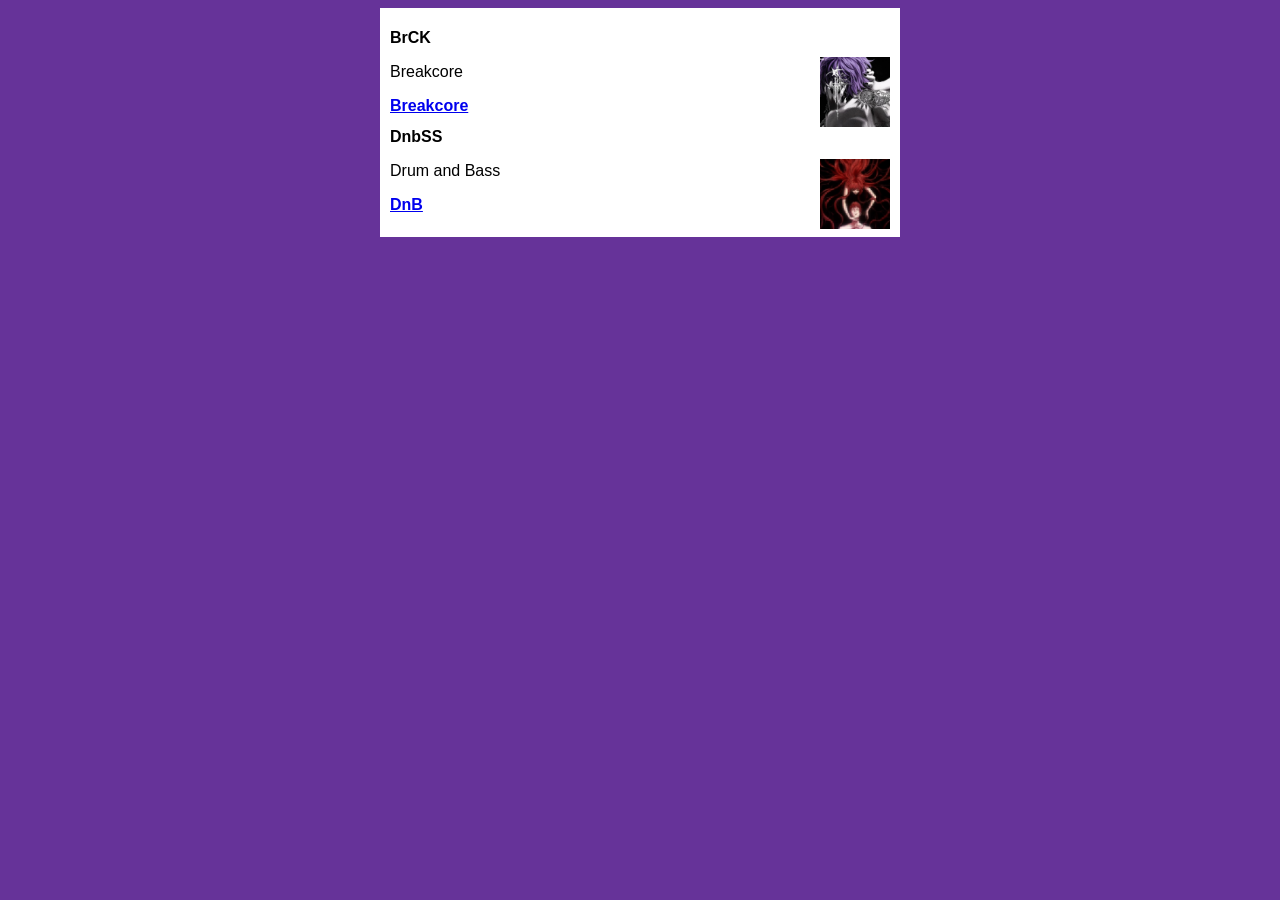
<file: index.html>
<!DOCTYPE html>
<html lang="en">
<head>
    <meta charset="UTF-8">
    <meta name="viewport" content="width=device-width, initial-scale=1.0">
    <title>curso em video</title>
    <link rel="stylesheet" href="/styles/index.css">
</head>
<body>
    <main>
        <header>
                <h1>BrCK</h1>
                <img src="images/bre.jpg" alt="Breakcore" class="lado">
                <p>Breakcore</p>
                <a href="cursoHtml.html">
                    <h2>Breakcore</h2>
                </a>
            </header>
        <article>
            <h2>DnbSS</h2>
            <img src="images/redHeads.jpg" alt="DnB" class="lado">
           <p>Drum and Bass</p>
        </article>
        <article>
            <h2><a href="cursojavaScript.html">DnB</a></h2>
        </article>
    </main>
    
</body>
</html>
</file>
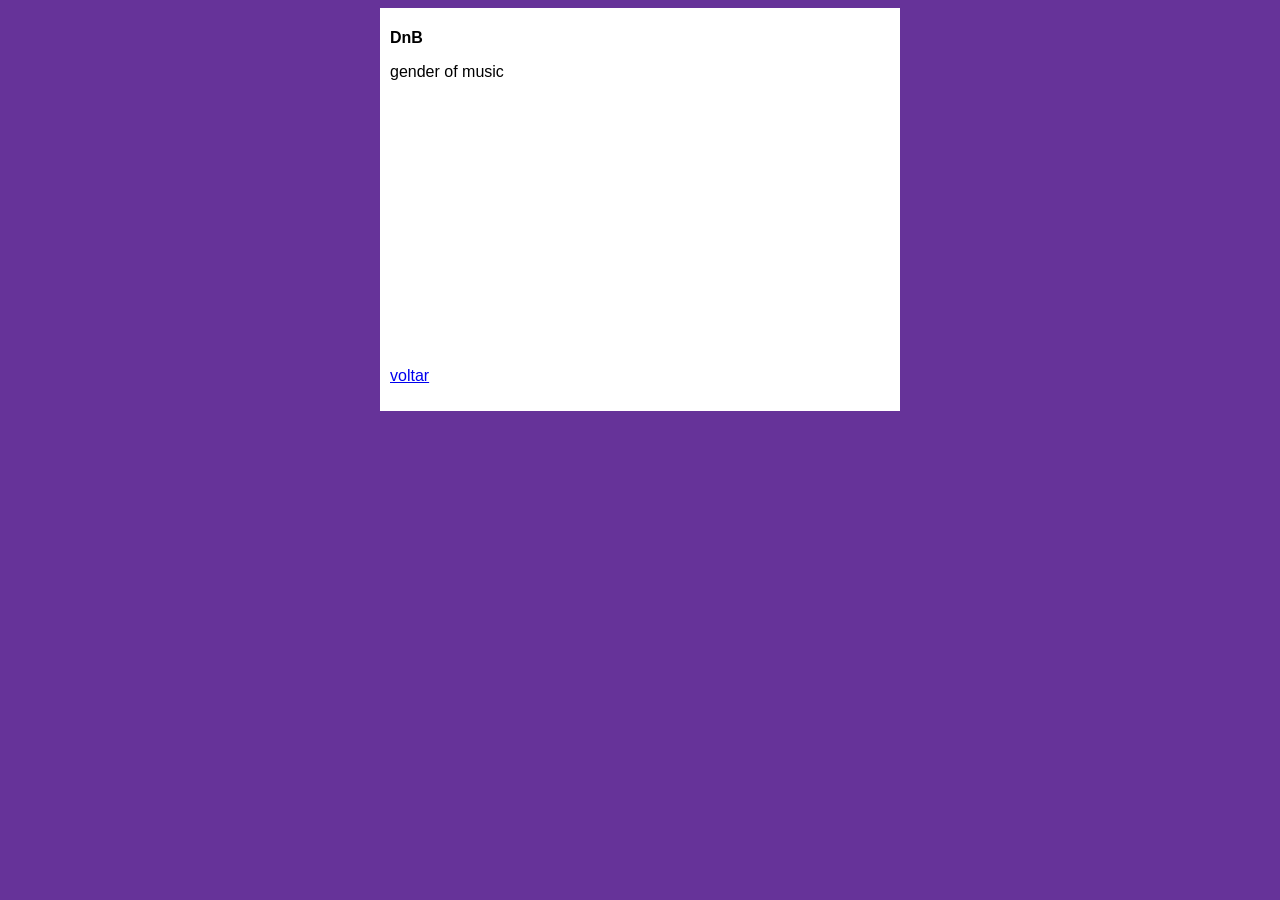
<file: cursoHtml.html>
<!DOCTYPE html>
<html lang="en">
<head>
    <meta charset="UTF-8">
    <meta name="viewport" content="width=device-width, initial-scale=1.0">
    <title>Document</title>
    <link rel="stylesheet" href="styles/index.css">
</head>
<body>
    <main>
    <h1>DnB</h1>
    <p>gender of music </p>
    <iframe width="500" class="video" height="315" src="https://www.youtube.com/embed/HIr8vgRllxc?si=YXb6b3jQUQmjZT9e" title="YouTube video player" frameborder="0" allow="accelerometer; autoplay; clipboard-write; encrypted-media; gyroscope; picture-in-picture; web-share" referrerpolicy="strict-origin-when-cross-origin" allowfullscreen></iframe>

    <a href="index.html"><p>voltar</p></a>
    </main>
</body>
</html>
</file>
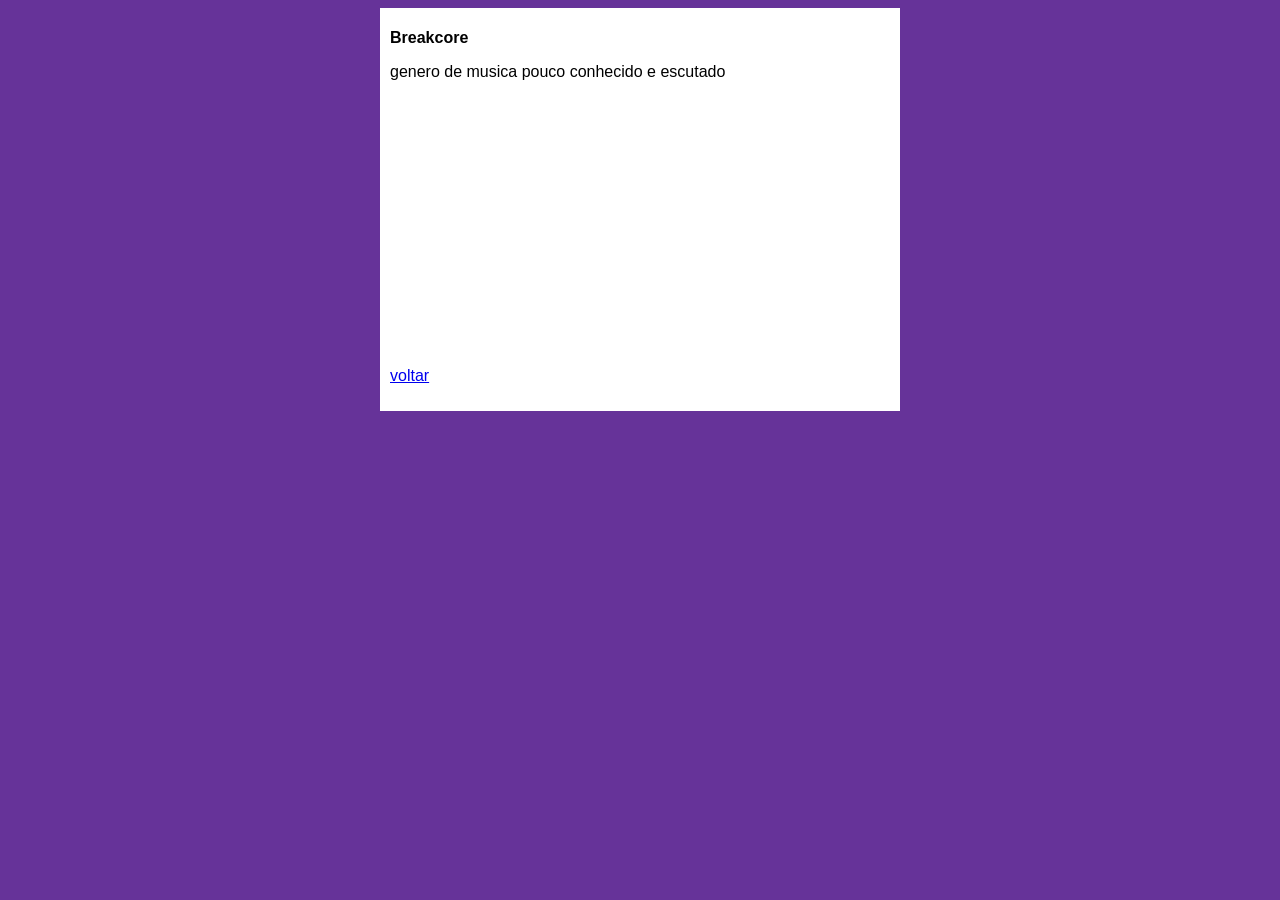
<file: cursojavaScript.html>
<!DOCTYPE html>
<html lang="en">
<head>
    <meta charset="UTF-8">
    <meta name="viewport" content="width=device-width, initial-scale=1.0">
    <title>Document</title>
    <link rel="stylesheet" href="styles/index.css">
</head>
<body>
    <main>
        <h1>Breakcore</h1>
        <p>genero de musica pouco conhecido e escutado</p>
        <iframe width="560" height="315" class="video" src="https://www.youtube.com/embed/qorxqpf4SiE?si=Xx9EmPnERZ3sS06y" title="YouTube video player" frameborder="0" allow="accelerometer; autoplay; clipboard-write; encrypted-media; gyroscope; picture-in-picture; web-share" referrerpolicy="strict-origin-when-cross-origin" allowfullscreen></iframe>
        <a href="index.html"><p>voltar</p></a>

    </main>
</body>
</html>
</file>
<file: styles/index.css>
*{font-family: Arial, Helvetica, sans-serif;
  font-size: 16px;
}

body{
    background-color: rebeccapurple;
}
main{
    background-color: white;
    width: 500px;
    margin: auto;
    padding: 10px;
    box-shadow: 3px 3px 5px rgba(rgb(0, 0, 0), rgb(0, 0, 0), rgb(0, 0, 0), alpha);
}
img.lado{
   float: right;
   width: 70px;
   height: 70px;
}
iframe.video{
    
    width: 500px;
    height: 250px;
    justify-content: center;
    align-items: center;
    text-align: center;
}
</file>
